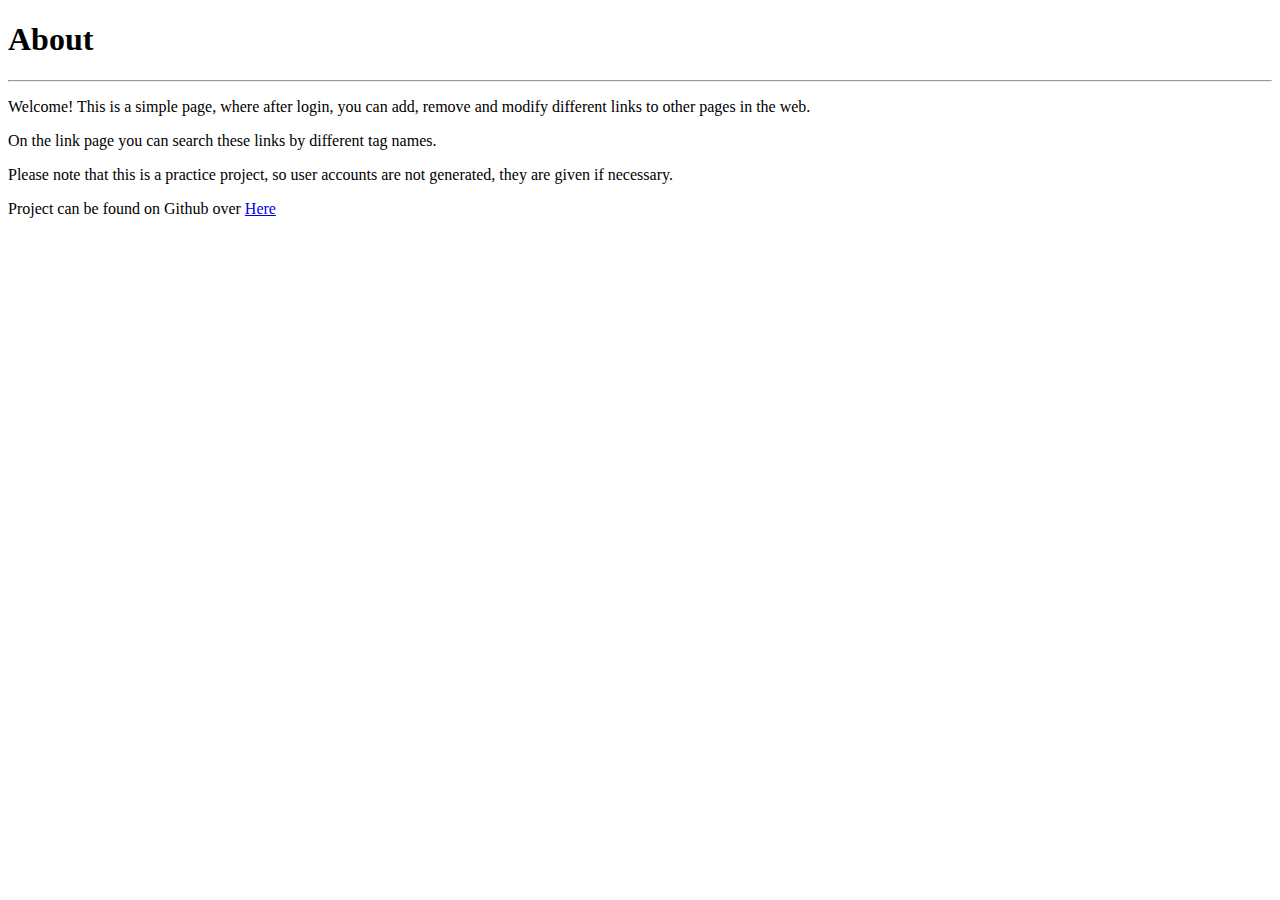
<file: src/main/resources/templates/index.html>
<!DOCTYPE html>
<html lang="en">

<head th:replace="fragments/head :: head(title='About')">
</head>

<body>
    <header th:replace="fragments/header :: header-fragment"></header>
    <main>
        <section class="index-main-content">
            <h1>About</h1>
            <hr>
            <article>
                <p>Welcome! This is a simple page, where after login, you can add, remove and modify different links to other pages in the web.</p>
                <p>On the link page you can search these links by different tag names.</p>
                <p>Please note that this is a practice project, so user accounts are not generated, they are given if necessary.</p>
                <p>Project can be found on Github over <a href="https://github.com/SJarno/linkdatabase-hbc">Here</a></p>
            </article>
        </section>
    </main>
    <footer th:replace="fragments/footer :: footer-fragment"></footer>
</body>

</html>
</file>
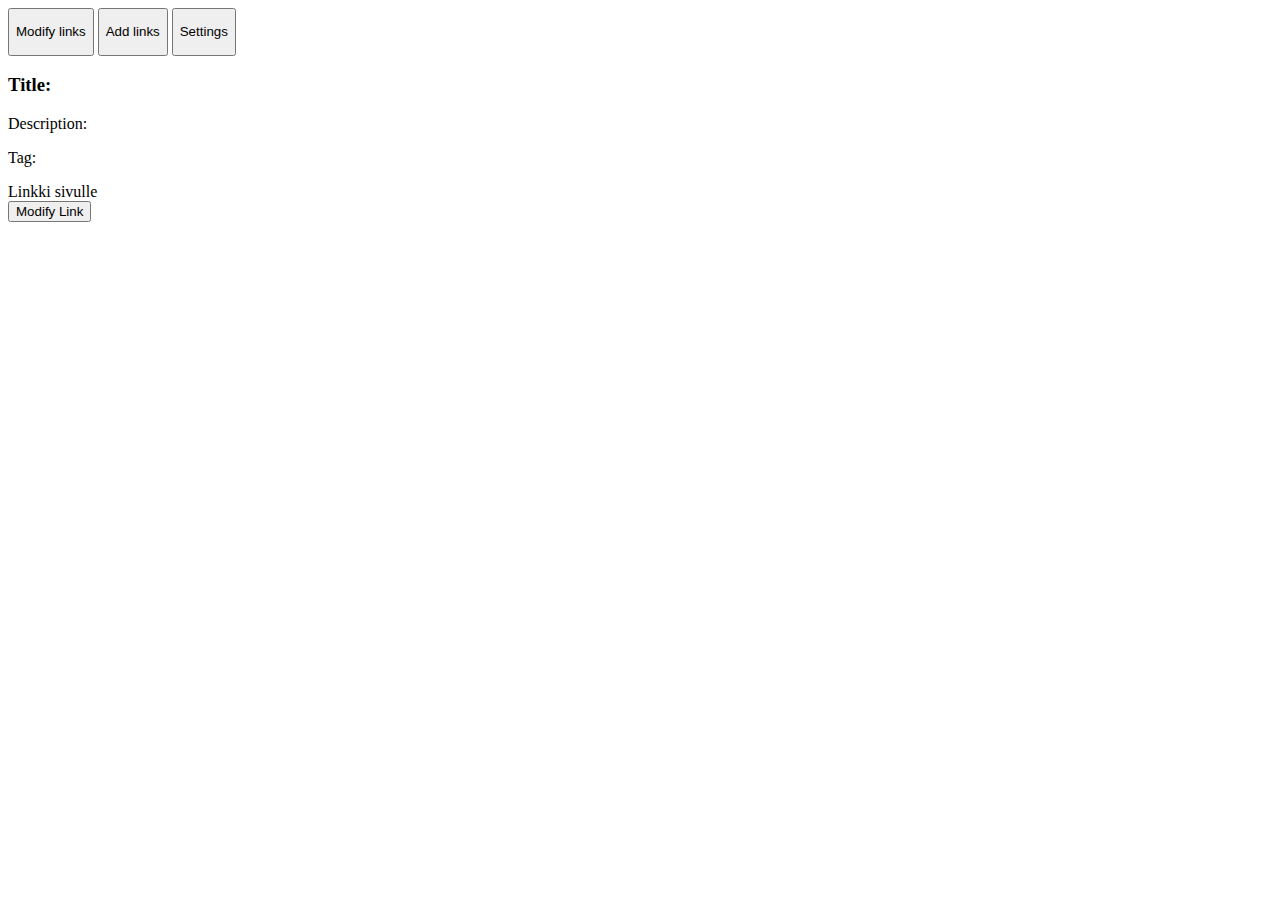
<file: src/main/resources/templates/admin-page.html>
<!DOCTYPE html>
<html lang="en">

<head th:replace="fragments/head :: head(title='Admin page')">
</head>

<!-- <body onload="loadLinks('sm-card', true)"> -->

<body>
	<header th:replace="fragments/header :: header-fragment"></header>
	<main>
		<!-- Tab for content: -->
		<div class="tab">
			<button class="tablinks" onclick="openTab(event, 'Links')">
				<p>Modify links</p>
			</button>
			<button class="tablinks" onclick="openTab(event, 'LinkForm')">
				<p>Add links</p>
			</button>
			<button class="tablinks" onclick="openTab(event, 'Settings')">
				<p>Settings</p>
			</button>
		</div>

		<!-- Tab content: -->
		<div class="content">
			<!-- Section for Displaying links -->
			<section id="Links" class="tabcontent">
				<div id="links" class="container">
					<div id="links" class="content" th:each="getLink : ${links}">
						<div class="card sm-card">
							<div class="card-container">
								<h3>Title: <span th:text="${getLink.title}"></span></h3>
								<p>Description: <span th:text="${getLink.description}"></span></p>
								<p>Tag: <span th:text="${getLink.keyword}"></span></p>
								<a th:href="${getLink.url}" target="_blank">Linkki sivulle</a>
								<br>
								<button th:id="${getLink.id}" onclick="toggleModal(this)" class="submit-link-btn">Modify Link</button>
								<!-- Display modal: -->
								<div th:id="mainModal-+${getLink.id}" class="modal">
									<!-- Content for modal: -->
									<div th:replace="fragments/form :: update-form-modal" th:with="getLink"></div>
								</div>
							</div>
						</div>
					</div>
				</div>

			</section>
			<!-- section for adding links -->
			<section id="LinkForm" class="tabcontent">
				<form th:replace="fragments/form :: link-form"></form>
			</section>
			<!-- Section for updating admin password -->
			<section id="Settings" class="tabcontent">
				<form th:replace="fragments/form :: update-password-fragment"></form>
			</section>
		</div>
	</main>
	<footer th:replace="fragments/footer :: footer-fragment"></footer>
</body>
</html>
</file>
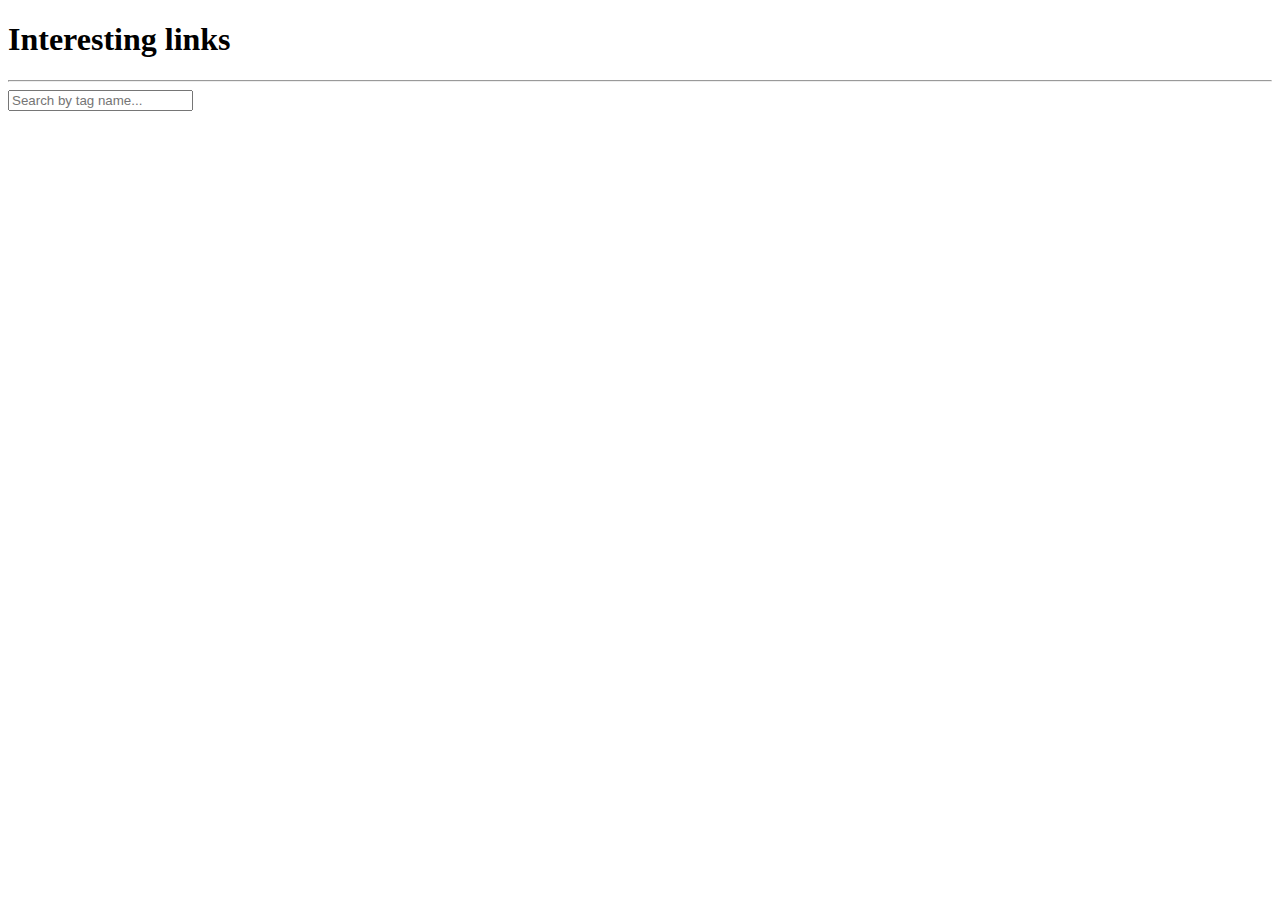
<file: src/main/resources/templates/link-page.html>
<!DOCTYPE html>
<html lang="en">

    <head th:replace="fragments/head :: head(title='Links')">
    </head>
    <body onload="loadLinks('md-card')">
        <header th:replace="fragments/header :: header-fragment"></header>
        <main>
            <section class="link-main-content">
                <h1>Interesting links</h1>
                <hr>
                <!-- <form class="search-form">
                    <input type="text" placeholder="Search by tag name..." th:name="tag">
                    <button type="submit"><i class="fa fa-search"></i></button>
                  </form> -->
                  <input type="text" placeholder="Search by tag name..." name="tag" id="search-input" oninput="searchByTag()">
                  <!-- <button onclick="searchByTag()"><i class="fa fa-search"></i></button> -->
            </section>  
            <section>
                <div id="links" class="content">
                </div>
            </section>
        </main>
        <footer th:replace="fragments/footer :: footer-fragment"></footer>
    </body>
</html>
</file>
